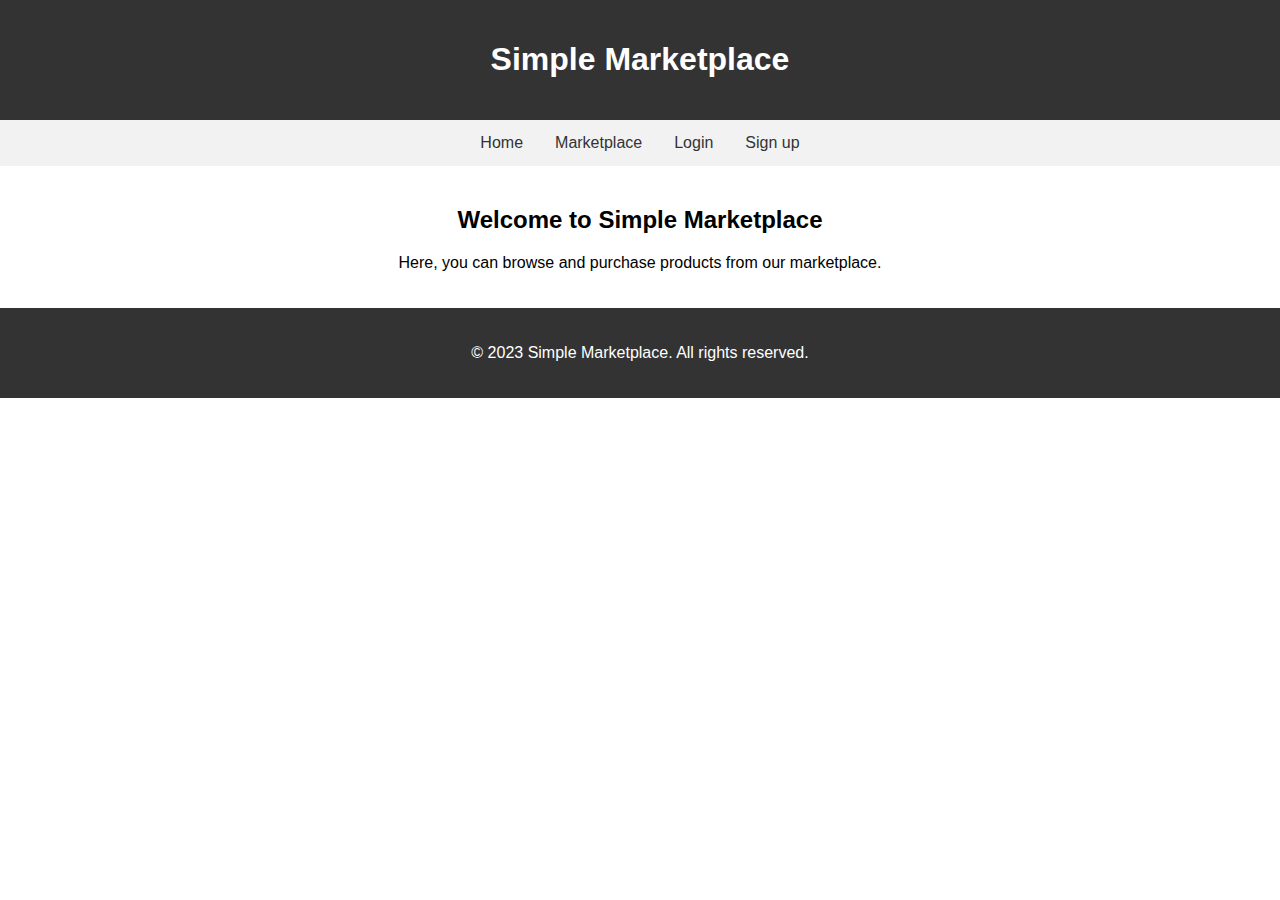
<file: index.html>
<!DOCTYPE html>
<html>
  <head>
    <title>Simple Marketplace</title>
    <link rel="stylesheet" href="index.css" />
  </head>
  <body>
    <!-- Header -->
    <header
      style="
        background-color: #333;
        color: #fff;
        text-align: center;
        padding: 20px;
      "
    >
      <h1>Simple Marketplace</h1>
    </header>

    <!-- Navigation bar -->
    <nav>
      <ul>
        <li><a href="home/home.html">Home</a></li>
        <li><a href="./market.html">Marketplace</a></li>
        <li><a href="forms/login.html">Login</a></li>
        <li><a href="forms/signup.html">Sign up</a></li>
      </ul>
    </nav>

    <!-- Main content area -->
    <main>
      <h2>Welcome to Simple Marketplace</h2>
      <p>Here, you can browse and purchase products from our marketplace.</p>
      <!-- Add more content here -->
    </main>

    <!-- Footer -->
    <footer>
      <p>&copy; 2023 Simple Marketplace. All rights reserved.</p>
    </footer>
  </body>
</html>
</file>
<file: index.css>
/* CSS styles */
body {
    margin: 0;
    font-family: Arial, sans-serif;
  }
  
  header {
    background-color: #333;
    color: #fff;
    text-align: center;
    padding: 20px;
  }
  
  nav {
    background-color: #f2f2f2;
    overflow: hidden;
  }
  
  nav ul {
    margin: 0;
    padding: 0;
    list-style: none;
    display: flex;
    justify-content: center;
  }
  
  nav li {
    float: left;
  }
  
  nav li a {
    display: block;
    color: #333;
    text-align: center;
    padding: 14px 16px;
    text-decoration: none;
  }
  
  nav li a:hover {
    background-color: #ddd;
  }
  
  main {
    padding: 20px;
    text-align: center;
  }
  
  footer {
    background-color: #333;
    color: #fff;
    text-align: center;
    padding: 20px;
  }
  
  /* Responsive design for small screens */
  @media screen and (max-width: 600px) {
    nav ul {
      display: block;
      text-align: center;
    }
  
    nav li {
      float: none;
    }
  }
</file>
